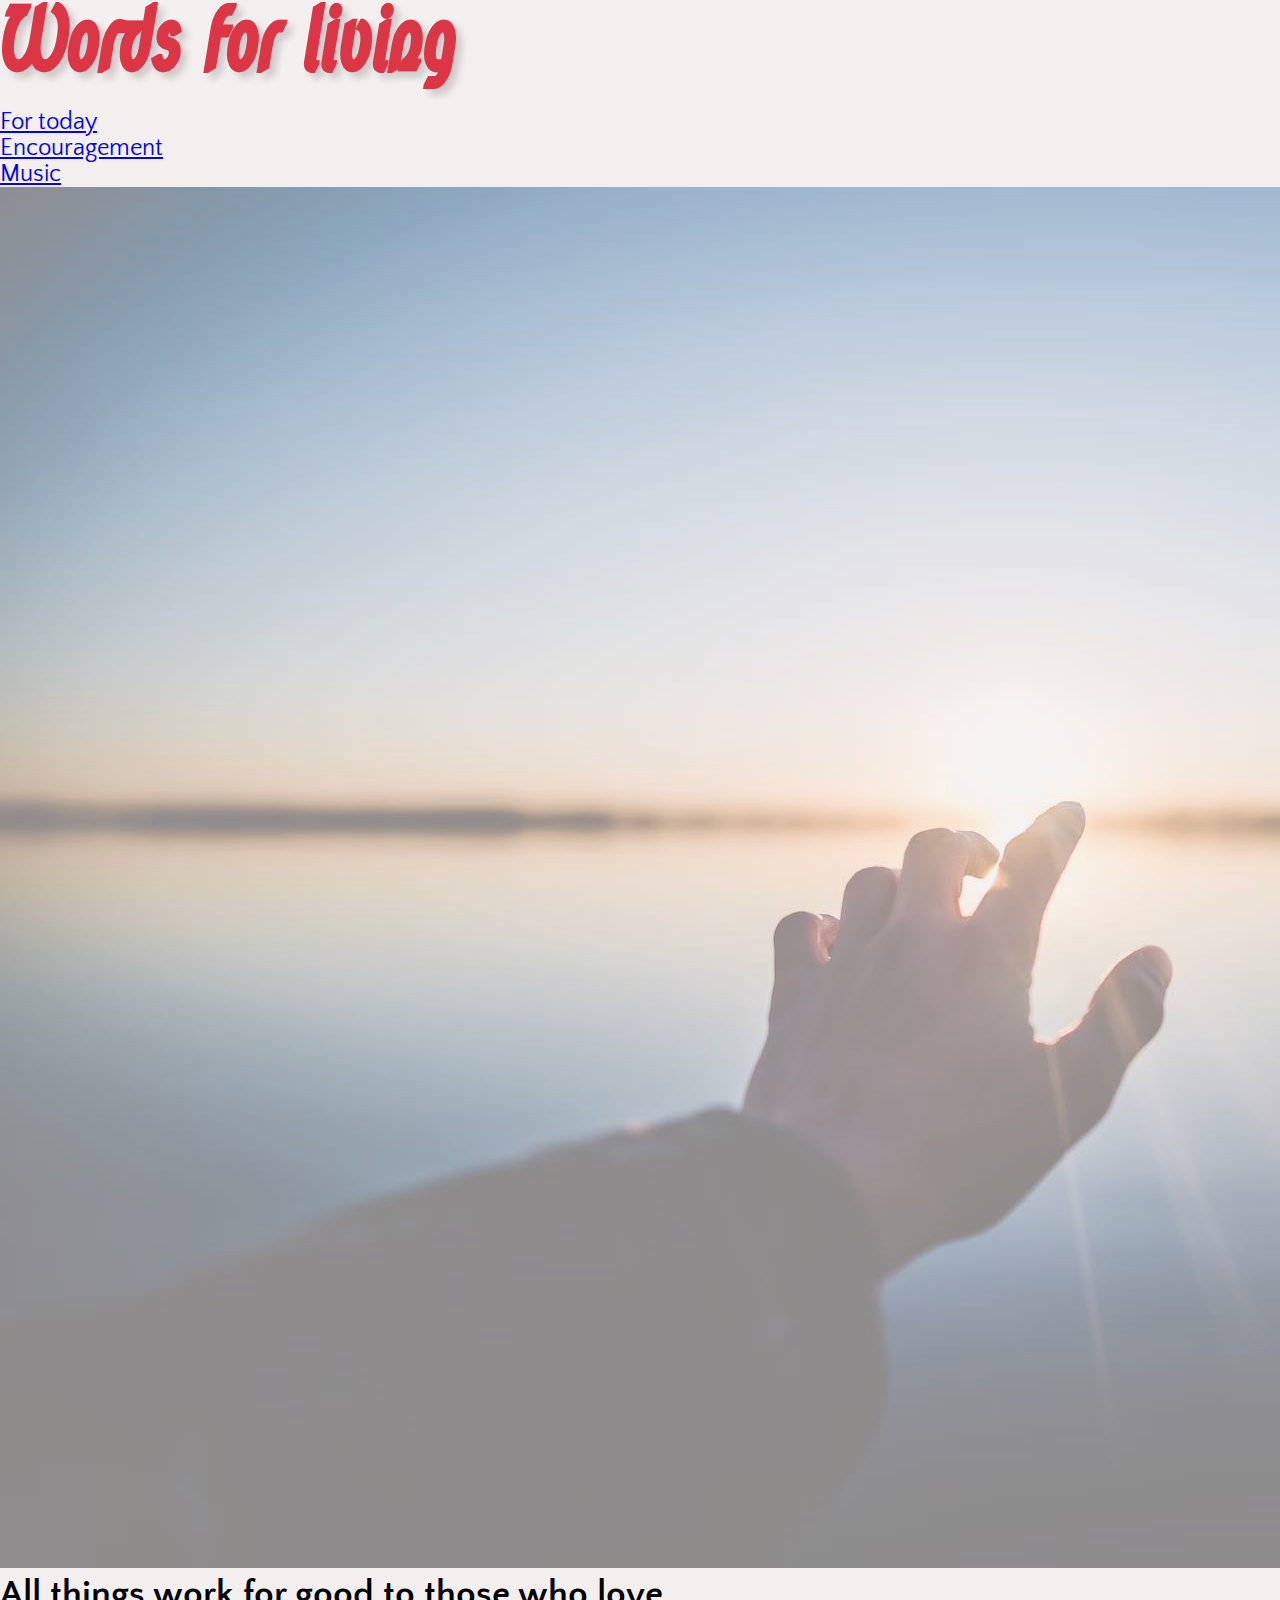
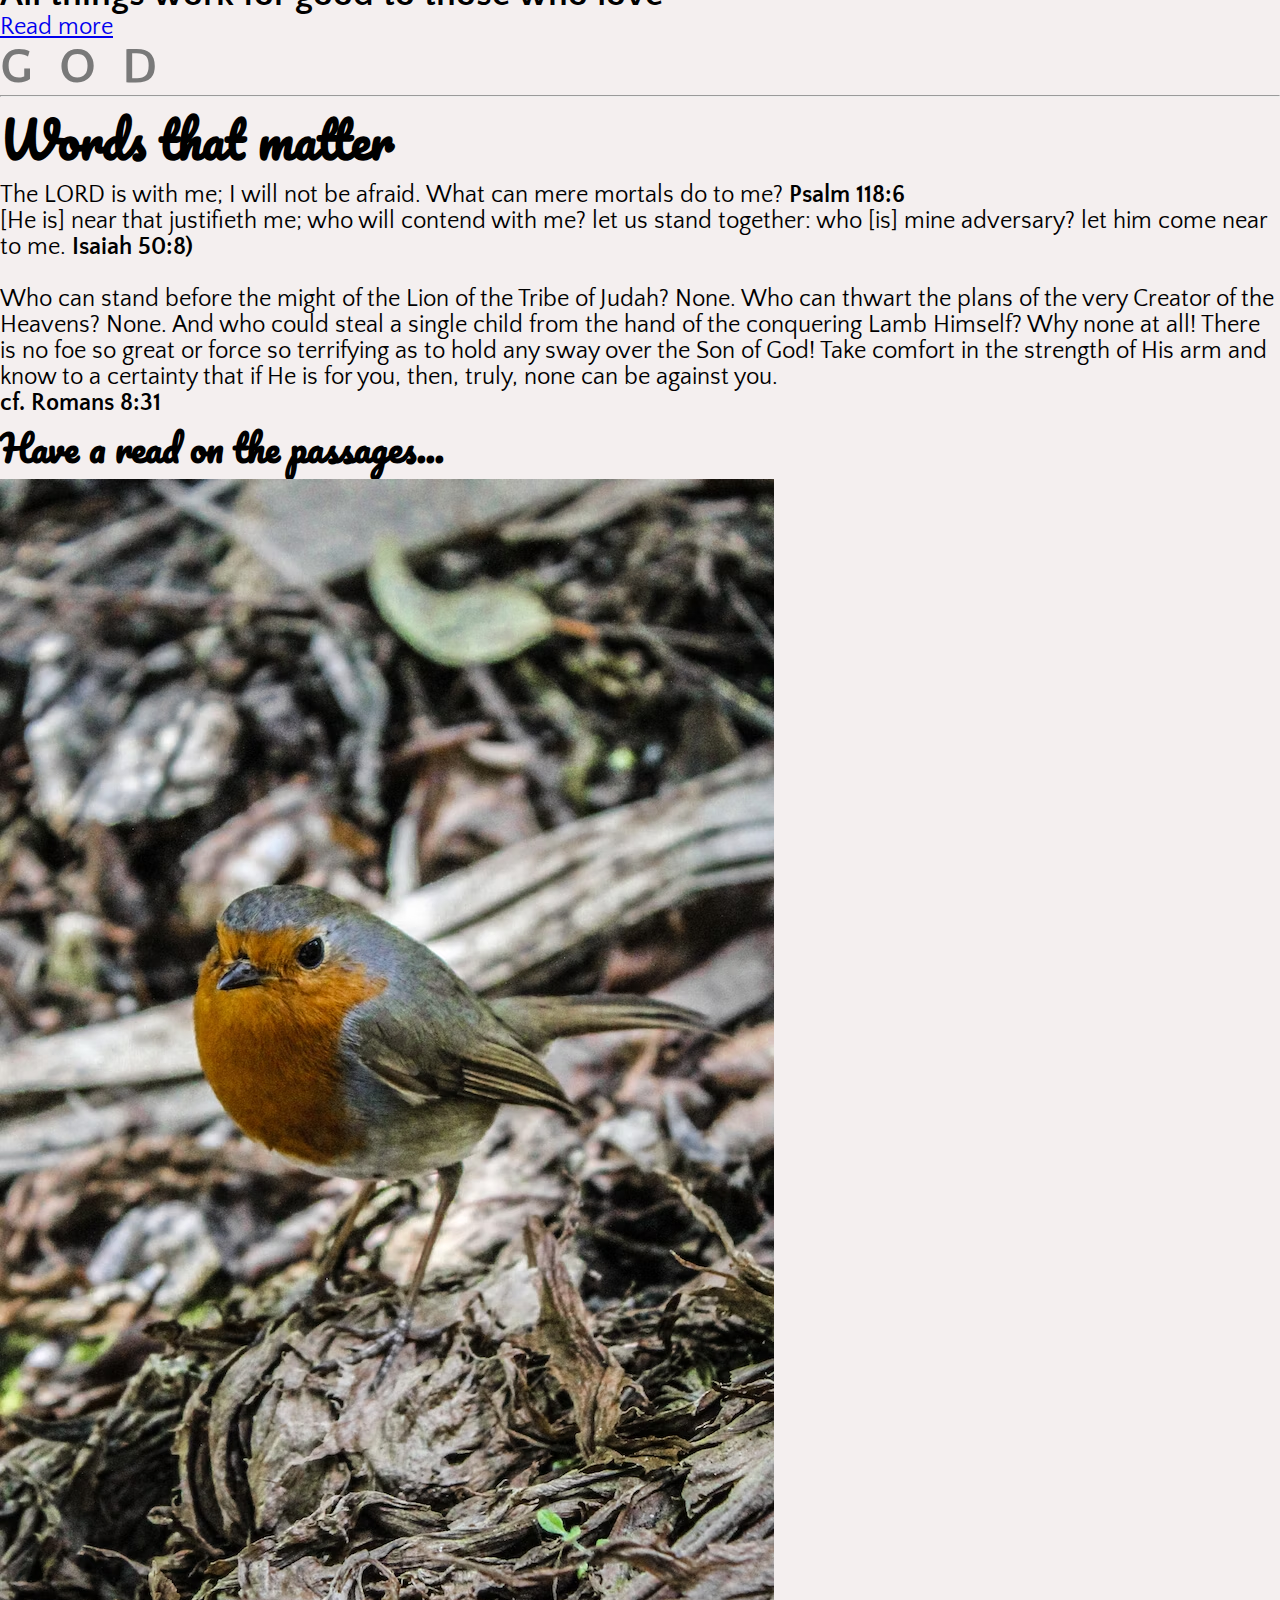
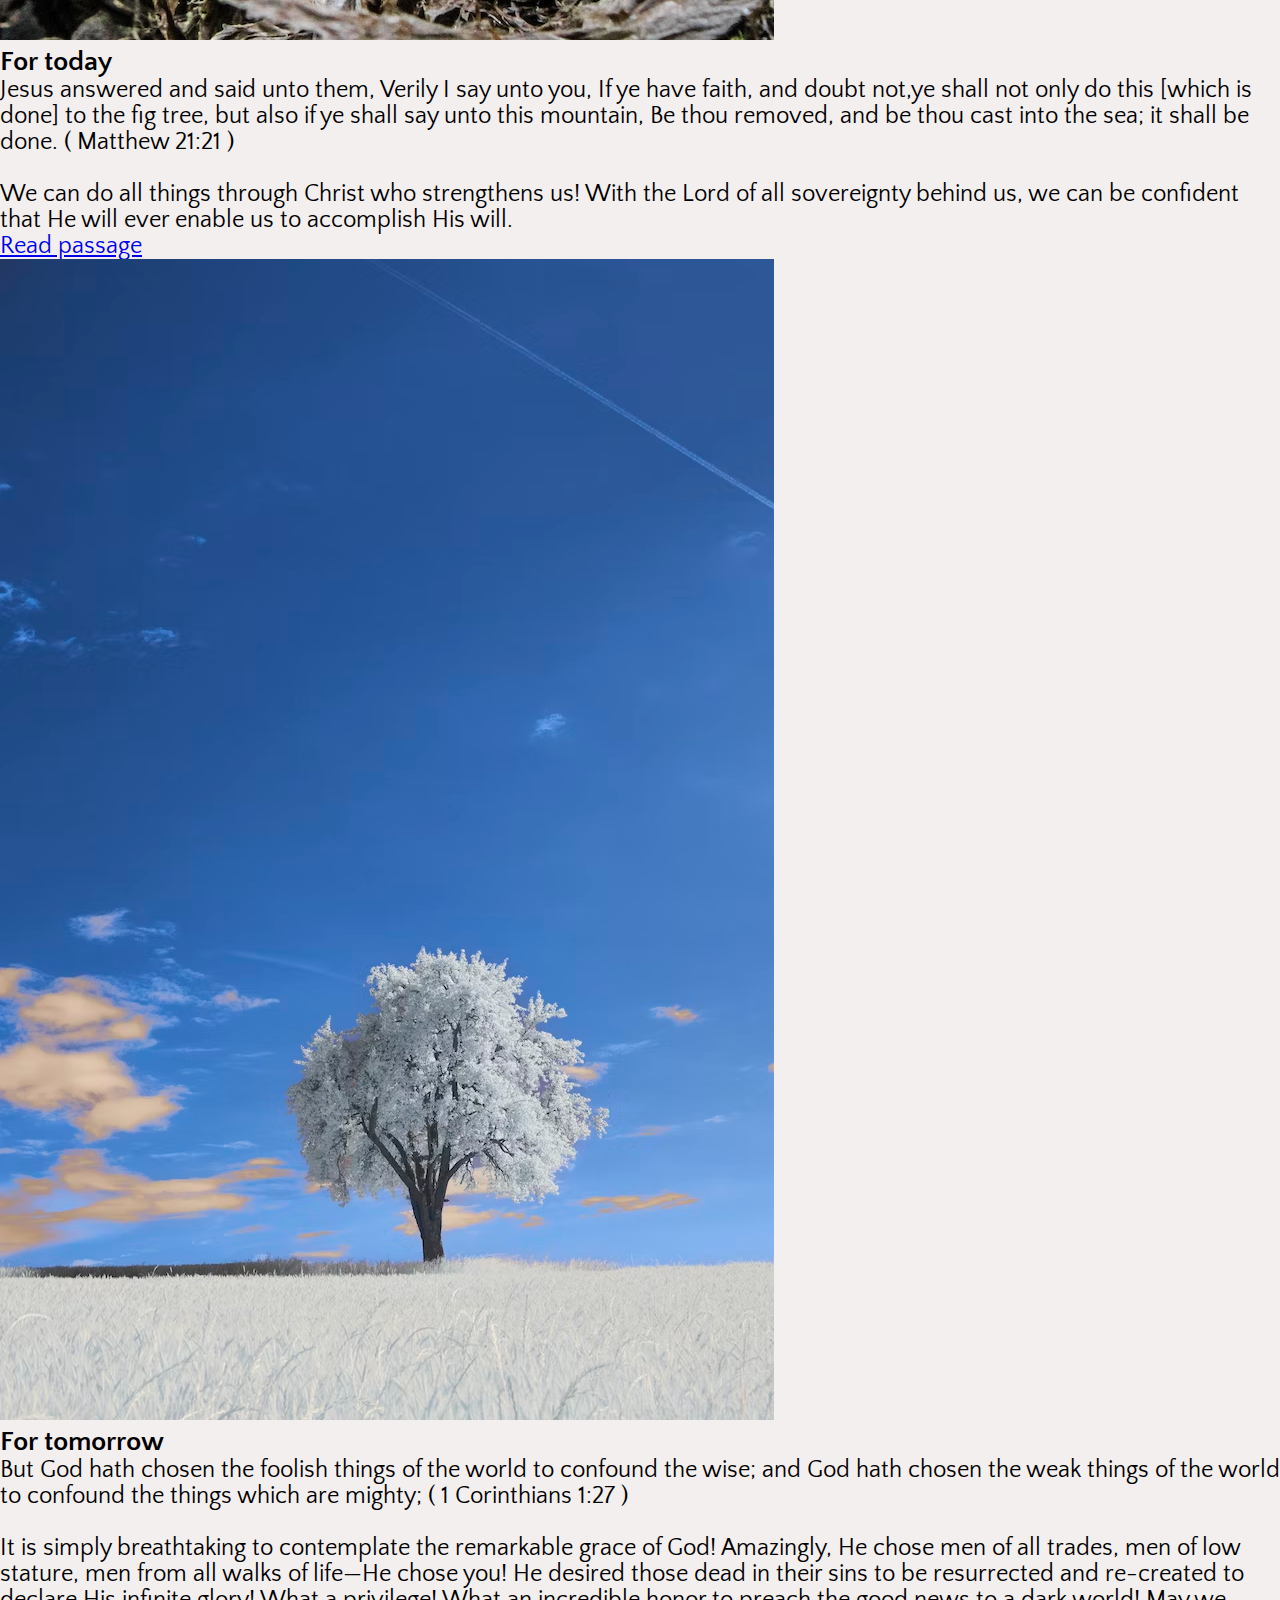
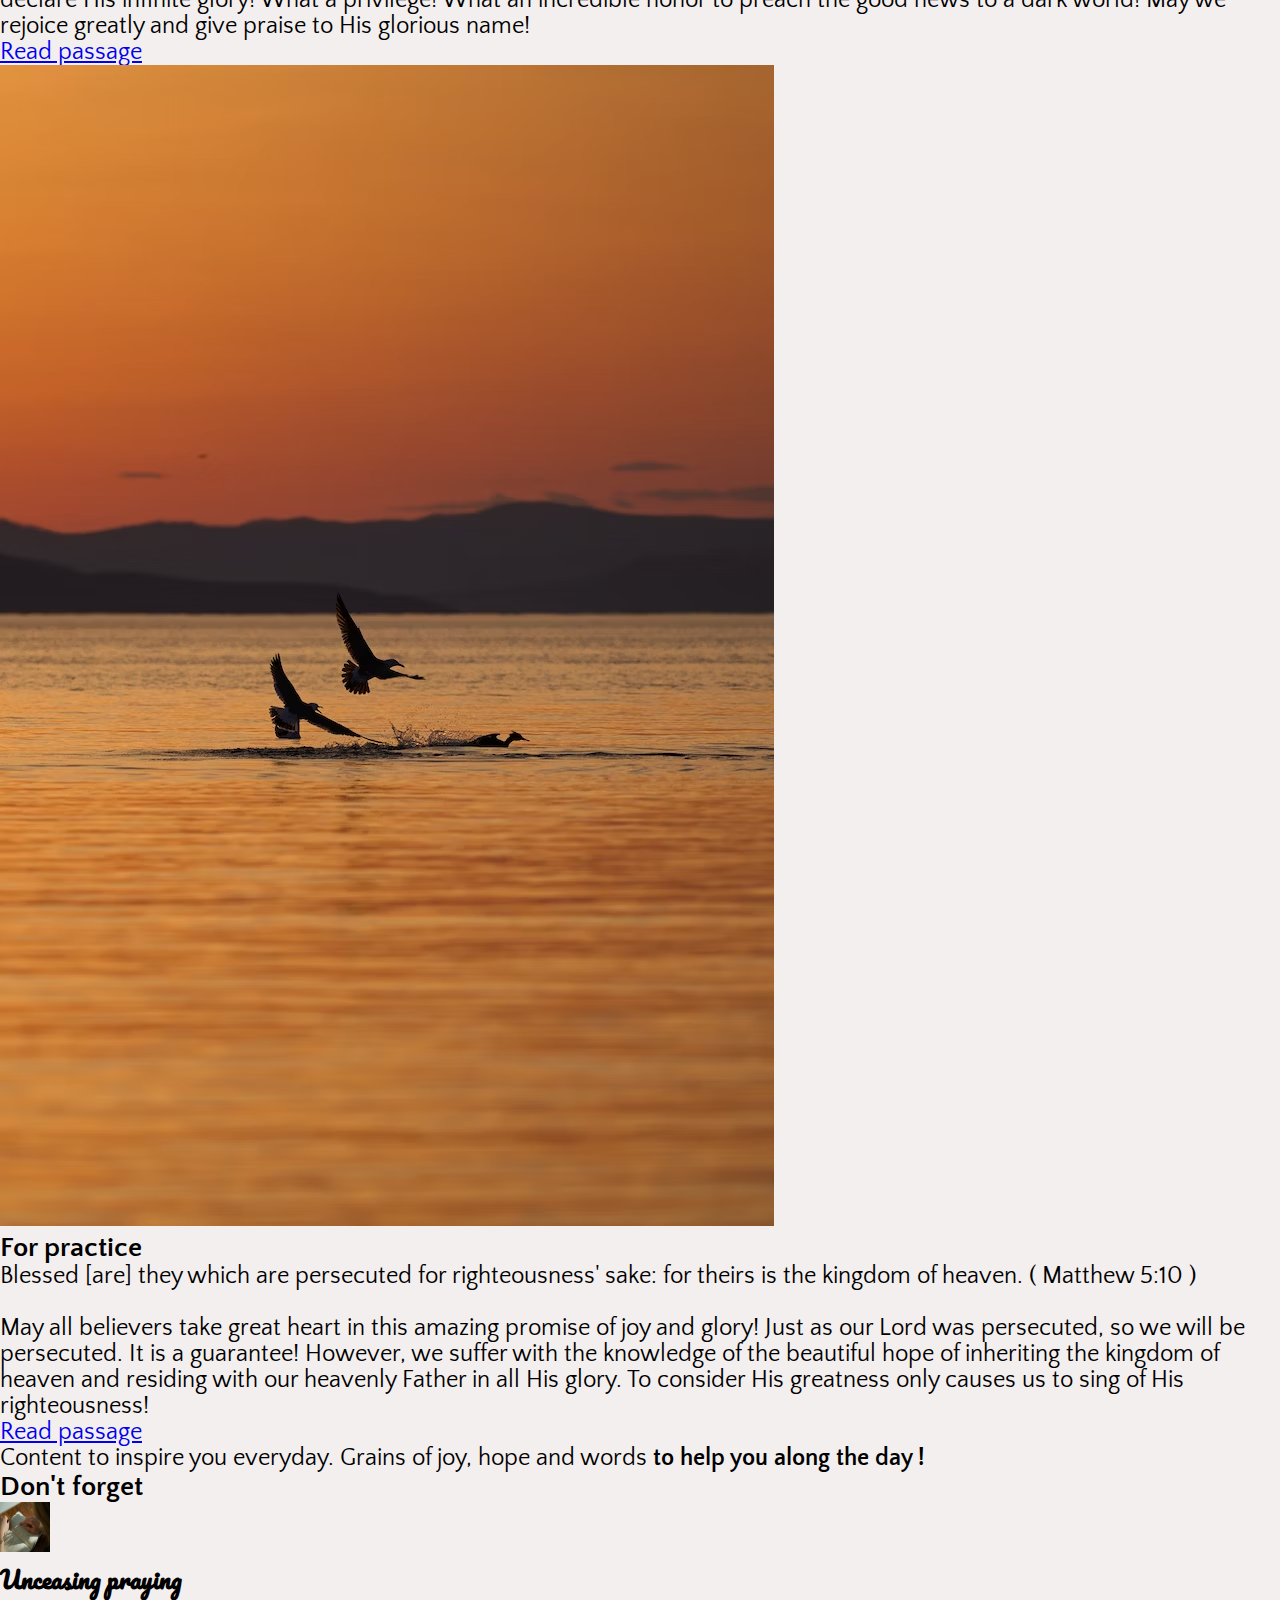
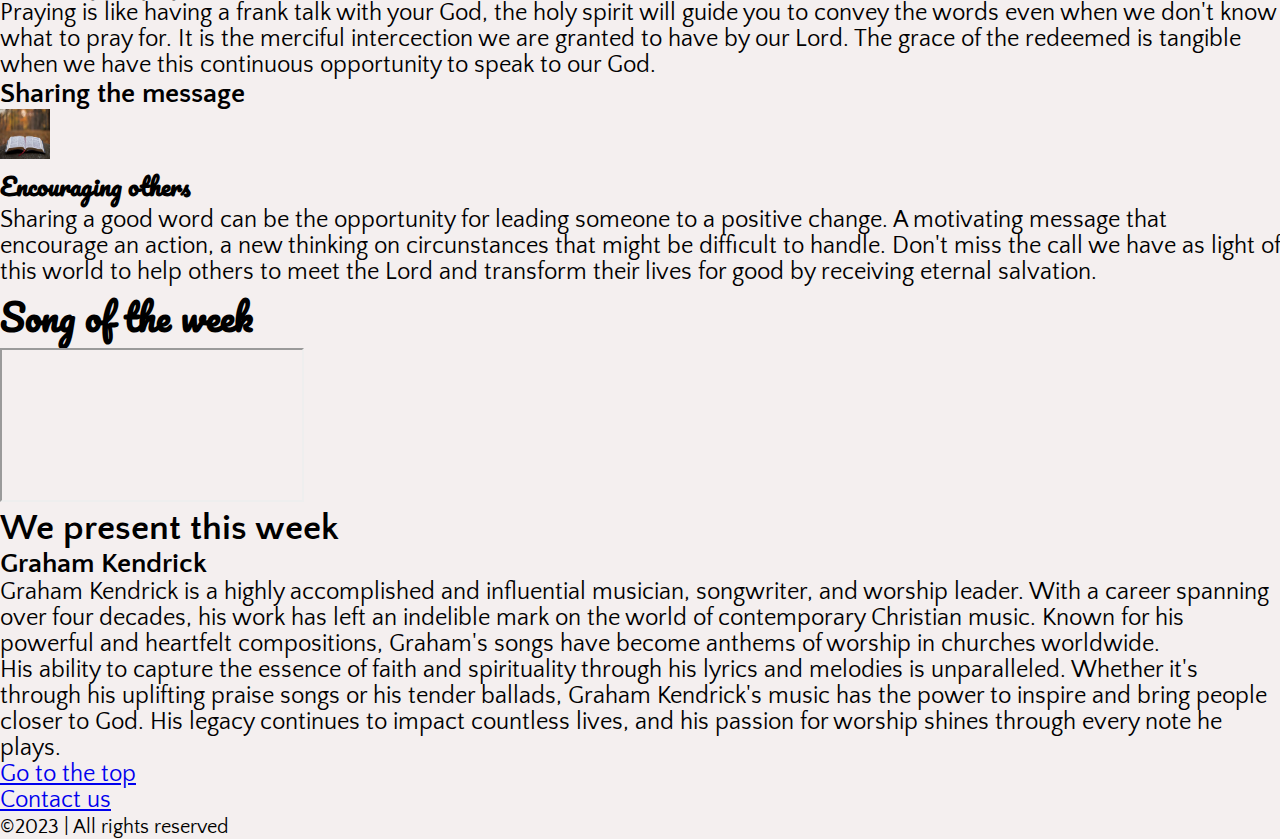
<file: index.html>
<!DOCTYPE html>
<html lang="en">
  <head>
    <meta charset="utf-8" />
    <meta name="viewport" content="width=device-width, initial-scale=1" />
    <title>Words for living</title>
    <link rel="preconnect" href="https://fonts.googleapis.com" />
    <link rel="preconnect" href="https://fonts.gstatic.com" crossorigin />
    <link
      href="https://fonts.googleapis.com/css2?family=Pacifico&display=swap"
      rel="stylesheet"
    />
    <link
      href="https://fonts.googleapis.com/css2?family=Quattrocento+Sans:wght@400;700&display=swap"
      rel="stylesheet"
    />
    <link
      href="https://cdn.jsdelivr.net/npm/bootstrap@5.3.0/dist/css/bootstrap.min.css"
      rel="stylesheet"
      integrity="sha384-9ndCyUaIbzAi2FUVXJi0CjmCapSmO7SnpJef0486qhLnuZ2cdeRhO02iuK6FUUVM"
      crossorigin="anonymous"
    />
    <link rel="stylesheet" href="main.css" />
  </head>

  <body>
    <!-- header & nav -->
    <div
      class="container-fluid d-flex flex-column h-auto bg-light bg-opacity-75 bg-gradient fixed-top shadow-sm py-3" id="header"
    >
      <div class="nav-brand text-center">
        <a href="wordsfortoday.html" class="navbar-brand">
          <img
            src="img/Wordsforliving_logo.png"
            alt="Words for living"
            class="img-fluid w-25"
        /></a>
      </div>
      <ul class="nav nav-underline justify-content-center">
        <li class="nav-item">
          <a
            class="nav-link active text-danger fw-bolder fs-6"
            aria-current="page"
            href="#fortoday"
            >For today</a
          >
        </li>
        <li class="nav-item">
          <a class="nav-link text-dark fs-6 fw-bold" href="#passages">Encouragement</a>
        </li>
        <li class="nav-item">
          <a class="nav-link text-dark fs-6 fw-bold" href="#song">Music</a>
        </li>
      </ul>
    </div>

    <!-- hero & animation -->

    <div
      class="container-fluid position-relative p-0 mb-5 d-flex justify-content-center">
      <img
        src="./img/Words for living.jpg"
        alt="Word for living"
        class="img-fluid img-hero"
      />
      <div
        class=" col-12 text-center position-absolute top-50 start-50 translate-middle mt-5">
        <h2 class="text-secondary fs-2 fw-bold mb-3">
          All things work for good to those who love
        </h2>
        <a href="#intro" class="btn btn-danger mb-3">Read more</a>
        <ul class="animation flex-nowrap">
          <li>G</li>
          <li>O</li>
          <li>D</li>
        </ul>
      </div>
    </div>
    
    
    <!-- section intro  -->
    
    <hr id="intro" class="mb-5 text-light">
    <div class="container p-2 mb-5">
      <div class="row">
        <h1
          class="fw-bold display-4 text-danger text-center mt-4"
          style="font-family: Pacifico;"
        >
          Words that matter
        </h1>
        <p class="text-center fw-light p-5 lh-lg fs-6">
          <span class="fw-bold">The LORD is with me;</span> I will not be afraid. What can mere mortals do to
          me? <strong>Psalm 118:6 <br /></strong>
          [He is] near that justifieth me; who will contend with me? let us
          stand together: who [is] mine adversary? let him come near to me.
          <strong>Isaiah 50:8) </strong> <br><br>

          Who can stand before the might of the Lion of the Tribe of Judah?
          None. Who can thwart the plans of the very Creator of the Heavens?
          None. And who could steal a single child from the hand of the
          conquering Lamb Himself? Why none at all! There is no foe so great or
          force so terrifying as to hold any sway over the Son of God! Take
          comfort in the strength of His arm and know to a certainty that if He
          is for you, then, truly, none can be against you. <br>
          <strong>cf. Romans 8:31</strong>
        </p>
      </div>
    </div>

    <!-- card group  -->
    <div class="container mt-5 mb-5 d-flex flex-column" id="fortoday">
      <div class="row">
        <h2 class="fw-bold text-danger text-start mb-5" style="font-family: Pacifico;">
          Have a read on the passages...
        </h2>
      </div>

      <div class=" row card-group d-flex justify-content-between gap-4">
        <div class="card border-danger w-auto rounded-3 col-12-md col-4-lg">
          
          <img
            src="img/fortoday_img.avif"
            class="card-img rounded-3 object-fit-contain"
            alt="For today message"
          />
          <div class="card-body d-block">
            <h3 class="card-title fw-semibold fs-4 text-secondary">
              For today
            </h3>
            <p class="card-text text-dark fs-6 flex-wrap">
                Jesus answered and said unto them, Verily I say unto you, If ye have faith, and doubt not,ye shall not only do this [which is done] to the fig tree, but also if ye shall say unto this mountain, Be thou removed, and be thou cast into the sea; it shall be done. ( Matthew 21:21 ) <br><br>
                We can do all things through Christ who strengthens us! With the Lord of all sovereignty behind us, we can be confident that He will ever enable us to accomplish His will.
                
            </p>
            <a href="#" class="btn btn-danger">Read passage</a>
          </div>
        </div>

        <div class="card border-danger w-auto rounded-3 col-12-md col-4-lg">
          <img
            src="img/fortomorrow_img.avif"
            class="card-img rounded-3"
            alt="For tomorrow"
          />
          <div class="card-body d-block">
            <h3 class="card-title fw-semibold fs-4 text-secondary">
              For tomorrow
            </h3>
            <p class="card-text text-dark fs-6 flex-wrap">
                But God hath chosen the foolish things of the world to confound the wise; and God hath chosen the weak things of the world to confound the things which are mighty; ( 1 Corinthians 1:27 ) <br><br>
                It is simply breathtaking to contemplate the remarkable grace of God! Amazingly, He chose men of all trades, men of low stature, men from all walks of life—He chose you! He desired those dead in their sins to be resurrected and re-created to declare His infinite glory! What a privilege! What an incredible honor to preach the good news to a dark world! May we rejoice greatly and give praise to His glorious name!
            </p>
            <a href="#" class="btn btn-danger">Read passage</a>
          </div>
        </div>

        <div class="card border-danger w-auto rounded-3 col-12-md col-4-lg">
          <img
            src="img/forpractice_img.avif"
            class="card-img rounded-3"
            alt="For practice"
          />
          <div class="card-body d-block">
            <h3 class="card-title fw-semibold fs-4 text-secondary">
              For practice
            </h3>
            <p class="card-text text-dark fs-6 flex-wrap">
                Blessed [are] they which are persecuted for righteousness' sake: for theirs is the kingdom of heaven. ( Matthew 5:10 ) <br> <br>
                May all believers take great heart in this amazing promise of joy and glory! Just as our Lord was persecuted, so we will be persecuted. It is a guarantee! However, we suffer with the knowledge of the beautiful hope of inheriting the kingdom of heaven and residing with our heavenly Father in all His glory. To consider His greatness only causes us to sing of His righteousness!
            </p>
            <a href="#" class="btn btn-danger">Read passage</a>
          </div>
        </div>
      </div>
    </div>

    <!-- banner  -->
    <div class="container-fluid bg-secondary bg-gradient py-5 px-5 mt-5 mb-5">
      <div class="row">
        <div class="col-12">
          <p class="display-3 text-center text-light m-0">
            Content to inspire you everyday. Grains of joy, hope and words
            <strong class="text-danger fw-bold m-0">
              to help you along the day !</strong
            >
          </p>
        </div>
      </div>
    </div>

    <!-- card chapters & verses  -->
    <div class="container-fluid mt-5 mb-5 d-block" id="passages">
      <div class="row px-5">
        <card-group class="justify-content-center">
          <div
            class="col-10-lg col-12-sm card text-bg-white mb-5 border-danger"
          >
            <div class="card-header bg-light text-center">
              <h3 class="text-danger text-uppercase fs-5 mb-2 fw-semibold">
                Don't forget
              </h3>
              <img
                src="img/readthebible_img1.avif"
                class="card-img-top rounded-circle"
                alt="Read the bible"
                style="width: 50px; height: 50px;"
              />
            </div>
            <div class="card-body">
              <h4 class="card-title text-secondary fw-semibold mb-3" style="font-family: Pacifico">
                Unceasing praying
              </h4>
              <p class="card-text lh-lg fs-6">
                Praying is like having a frank talk with your God, the holy
                spirit will guide you to convey the words even when we don't
                know what to pray for. It is the merciful intercection we are
                granted to have by our Lord. The grace of the redeemed is
                tangible when we have this continuous opportunity to speak to
                our God.
              </p>
            </div>
          </div>

          <div
            class="col-10-lg col-12-sm card text-bg-white mb-3 border-danger"
          >
            <div class="card-header bg-light text-center">
              <h3 class="text-danger text-uppercase fs-5 mb-2 fw-semibold">
                Sharing the message
              </h3>
              <img
                src="img/readtheblible_img.avif"
                class="card-img-top rounded-circle"
                alt="Read the bible"
                style="width: 50px; height: 50px;"
              />
            </div>
            <div class="card-body">
              <h4 class="card-title text-secondary fw-semibold mb-3" style="font-family: Pacifico">
                Encouraging others
              </h4>
              <p class="card-text lh-lg fs-6">
                Sharing a good word can be the opportunity for leading someone
                to a positive change. A motivating message that encourage an
                action, a new thinking on circunstances that might be difficult
                to handle. Don't miss the call we have as light of this world to
                help others to meet the Lord and transform their lives for good
                by receiving eternal salvation.
              </p>
            </div>
          </div>
        </card-group>
      </div>
    </div>

    <!-- music section  -->
    <div class="container-fluid bg-danger bg-gradient h-auto py-5" id="song">
      <div class="row">
        <h2
          class="text-light fw-bold text-center mb-5"
          style="font-family: Pacifico;">
          Song of the week
        </h2>
      </div>

      <div class="row d-flex flex-row">

          <div class="col-md-12 col-lg-6 px-4 py-4 justify-content-center">
            <iframe class="object-fit-cover w-100 h-100"
            src="https://www.youtube.com/embed/kYmlsps7U6o"
            title="Graham Kendrick"
            frameborder="1"
            allow="accelerometer; autoplay; clipboard-write; encrypted-media; gyroscope; picture-in-picture; web-share"></iframe>
          </div>

          <div class="col-md-12 col-lg-6 px-4 py-4">
            <h2 class="fs-6 fw-light fst-italic text-light ">We present this week</h2>
            <h3 class="text-dark fs-3 fw-bold">Graham Kendrick</h3>
            
            <p class="text-light fs-6 fw-normal py-3 lh-lg">
              Graham Kendrick is a highly accomplished and influential musician, songwriter, and worship leader. With a career spanning over four decades, his work has left an indelible mark on the world of contemporary Christian music. Known for his powerful and heartfelt compositions, Graham's songs have become anthems of worship in churches worldwide. <br>
              
              His ability to capture the essence of faith and spirituality through his lyrics and melodies is unparalleled. Whether it's through his uplifting praise songs or his tender ballads, Graham Kendrick's music has the power to inspire and bring people closer to God. His legacy continues to impact countless lives, and his passion for worship shines through every note he plays.
            </p>
          </div>
      </div>
    </div>

    <div class="container-fluid bg-danger">
      <div class="row">
        <ul class="text-center py-3 lh-base">
          <li class="nav-item">
            <a href="#" class="text-light text-decoration-none fs-5 fw-normal lh-base">
              Go to the top</li>
            </a> 
          <li class="nav-item">
            <a href="#" class="text-light text-decoration-none fs-5 fw-normal lh-base">
              Contact us</li>
            </a>
            <small class="text-light fw-lighter fs-6">©2023 | All rights reserved</small> 

          
        </ul>
      </div>
    </div>

    <script
      src="https://cdn.jsdelivr.net/npm/bootstrap@5.3.0/dist/js/bootstrap.bundle.min.js"
      integrity="sha384-geWF76RCwLtnZ8qwWowPQNguL3RmwHVBC9FhGdlKrxdiJJigb/j/68SIy3Te4Bkz"
      crossorigin="anonymous"
    ></script>
  </body>
</html>
</file>
<file: main.css>
*,
::before,
::after {
  box-sizing: border-box;
  margin: 0;
  padding: 0;
}

body {
  width: 100%;
  height: 100vh;
  margin: 0 auto;
  background-color: #f4efef;
  font-family: "Quattrocento Sans", sans-serif;
  font-size: 1.5rem;
}

.img-hero {
  opacity: 0.5;
}

.animation li {
  display: inline;
  list-style-type: none;
  color: #797979;
  font-size: 50px;
  font-weight: 700;
  letter-spacing: 20px;
  animation: flash 2s linear infinite;
}

@keyframes flash {
  0% {
    color: #a00909;
    text-shadow: none;
  }

  90% {
    color: #a00909;
    text-shadow: 0 0 50px #4c90c8;
  }

  100% {
    color: #fff;
    text-shadow: 0 10px #7fe6f6, 0 0 100px #4c90c8;
  }
}

ul li:nth-child(1) {
  animation-delay: 0.1s;
}

ul li:nth-child(2) {
  animation-delay: 0.2s;
}
ul li:nth-child(3) {
  animation-delay: 0.3s;
}
</file>
